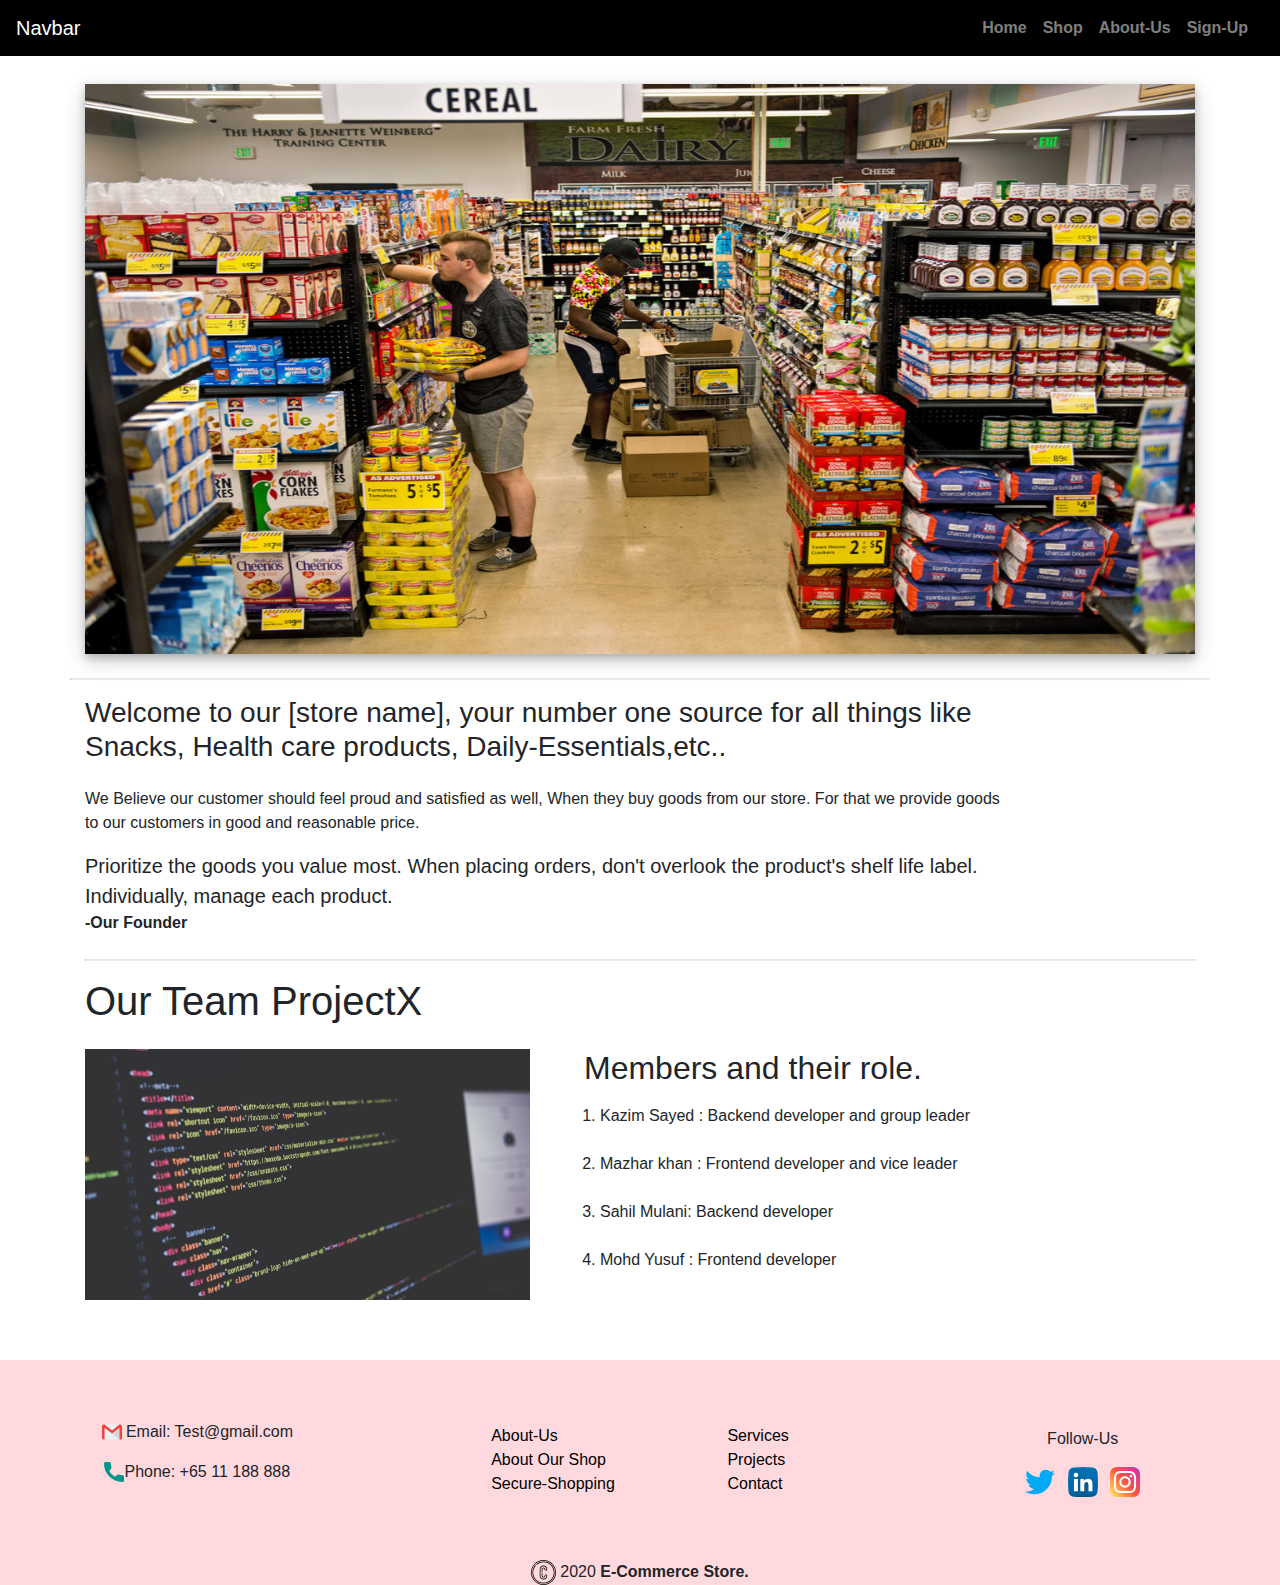
<file: aboutus.html>
<!DOCTYPE html>
<html lang="en">

<head>
    <meta charset="UTF-8">
    <meta name="viewport" content="width=device-width, initial-scale=1.0">
    <title>Document</title>
    <link rel="stylesheet" href="css/about.css">
    <link rel="stylesheet" href="https://stackpath.bootstrapcdn.com/bootstrap/4.5.2/css/bootstrap.min.css"
        integrity="sha384-JcKb8q3iqJ61gNV9KGb8thSsNjpSL0n8PARn9HuZOnIxN0hoP+VmmDGMN5t9UJ0Z" crossorigin="anonymous">
    <script src="https://code.jquery.com/jquery-3.5.1.slim.min.js"
        integrity="sha384-DfXdz2htPH0lsSSs5nCTpuj/zy4C+OGpamoFVy38MVBnE+IbbVYUew+OrCXaRkfj"
        crossorigin="anonymous"></script>
    <script src="https://cdn.jsdelivr.net/npm/popper.js@1.16.1/dist/umd/popper.min.js"
        integrity="sha384-9/reFTGAW83EW2RDu2S0VKaIzap3H66lZH81PoYlFhbGU+6BZp6G7niu735Sk7lN"
        crossorigin="anonymous"></script>
    <script src="https://stackpath.bootstrapcdn.com/bootstrap/4.5.2/js/bootstrap.min.js"
        integrity="sha384-B4gt1jrGC7Jh4AgTPSdUtOBvfO8shuf57BaghqFfPlYxofvL8/KUEfYiJOMMV+rV"
        crossorigin="anonymous"></script>
    <link href="https://fonts.googleapis.com/css2?family=Acme&family=Itim&display=swap" rel="stylesheet">
</head>

<body>
    <!-- navbar  -->
    <nav class="navbar navbar-dark sticky-top " style="background-color:black;">

        <a class="navbar-brand" href="#">Navbar</a>

        <div class=" d-inline-flex font-weight-bold ">
            <ul class=" d-flex flex-row navbar-nav ">
                <li class="nav-item mr-3 text-dark">
                    <a class="nav-link" href="index.html">Home</a>
                </li>
                <li class="nav-item mr-3 text-dark">
                    <a class="nav-link" href="#">Shop</a>
                </li>
                <li class="nav-item mr-3 text-dark">
                    <a class="nav-link" href="aboutus.html">About-Us</a>
                </li>
                <li class="nav-item mr-3 text-dark">
                    <a class="nav-link" href="login.html">Sign-Up</a>
                </li>

            </ul>

    </nav>



    <div class="custom">
        <!-- container 1 -->
        <div class="container my-4">
            
            <div class="row featurette mt-1">
                <div class="col-md-12">
                    <div id="carouselExampleFade" class="carousel slide carousel-fade" data-ride="carousel">
                        <div class="carousel-inner">
                          <div class="carousel-item active">
                            <img src="images/Grocery01.jpg" class="d-block w-100" alt="...">
                          </div>
                          <div class="carousel-item">
                            <img src="images/Grocery02.jpg" class="d-block w-100" alt="...">
                          </div>
                          <div class="carousel-item">
                            <img src="images/Grocery03.jpg" class="d-block w-100" alt="...">
                          </div>
                        </div>
                        <a class="carousel-control-prev" href="#carouselExampleFade" role="button" data-slide="prev">
                          <span class="carousel-control-prev-icon" aria-hidden="true"></span>
                          <span class="sr-only">Previous</span>
                        </a>
                        <a class="carousel-control-next" href="#carouselExampleFade" role="button" data-slide="next">
                          <span class="carousel-control-next-icon" aria-hidden="true"></span>
                          <span class="sr-only">Next</span>
                        </a>
                      </div>
                </div>
                <hr style="width:100%; text-align:center;border-style: inset;
                border-width: 1px;" class="mt-4 mb-0">
                <div class="col-md-10 mt-3">
                    
                   <h3 class="mb-4">Welcome to our [store name], your number one source for all things like Snacks, Health care products, Daily-Essentials,etc.. 
                       </h3>
                    <p>We Believe our customer should feel proud and satisfied as well, When
                        they buy goods from our store. For that we provide goods to our customers in 
                        good and reasonable price. 
                    </p>
                    <p class="lead  mb-0">Prioritize the goods you value most. When placing orders, don't overlook the
                                product's shelf life label. Individually, manage each product. 
                    
                    </p>
                    <span class="mt-0 pt-0"><strong>-Our Founder</strong></span>
                </div>
                
            </div>
            <hr style="width:100%; text-align:center;border-style: inset;
                border-width: 1px;" class="mt-4 mb-0">
                <div class="col-md-5 pl-0 mt-3">
                    <h1>Our Team ProjectX</h1>
                </div>
          <div class=" row featurette d-flex justify-content-center align-content-center my-4 ">
              
                    <div class="col-md-7 order-md-2 ">
                        <h2 class="featurette-heading pl-4"> Members and their role.</h2>
                        <p class="lead">
                            <ol>
                                <li>Kazim Sayed : Backend developer and group leader</li>
                                <br>
                                <li>Mazhar khan : Frontend developer and vice leader</li>
                                <br>
                                <li>Sahil Mulani: Backend developer </li>
                                <br>
                                <li>Mohd Yusuf  : Frontend developer </li>
                                <br>
                            </ol>
                        </p>
                    </div>
                    <div class="col-md-5 ">
                        <img class="bd-placeholder-img bd-placeholder-img-lg featurette-image img-fluid mx-auto  "
                            height="500" src="images/memLogo.jpg" alt="">
                    </div>
                </div>
                
            </div>
        </div>

        <!-- footer  -->
        <div class="footer container-fluid">
          
            <div class="details col-md-3 ">
                <p ><img src="Svg/gmail.svg"/> Email: Test@gmail.com </p>
                
                <p> <img src="Svg/phone.svg"/>Phone: +65 11 188 888</p>
                
            </div>
            
              
                
                <div class="shop col-md-5 ">
                  
                  <div >
  
                    <a href="#"> About-Us</a>
                    <br/>
                    <a href="#">About Our Shop</a>
                    <br/>
                    <a href="#">Secure-Shopping</a>
                  </div>
                  
              
                  <div class="ml-3">
                    <a href="#"> Services</a>
                    <br/>
                    <a href="#">Projects</a>
                    <br/>
                    <a href="#">Contact</a>
                  </div>
                </div>
                <div class="follow col-md-3">
                  <p>Follow-Us</p>
                  <div class="icons">
                    <img src="Svg/twitter (1).svg" class="mr-2"/>
                    <img src="Svg/linkedin.svg" class="mr-2"/>
                    <img src="Svg/instagram-sketched.svg"/>
                  </div>
                </div>
            
           
          </div>
          <div class="container-fluid mr-0 ml-0 pl-0 pr-0">
            <div class="col-md-12 cpyRight">
              <img class="copy mr-1" src="Svg/copyright.svg"/>
              <span>2020<strong> E-Commerce Store.</strong></span>
          </div>
          </div>
         

</body>

</html>
</file>
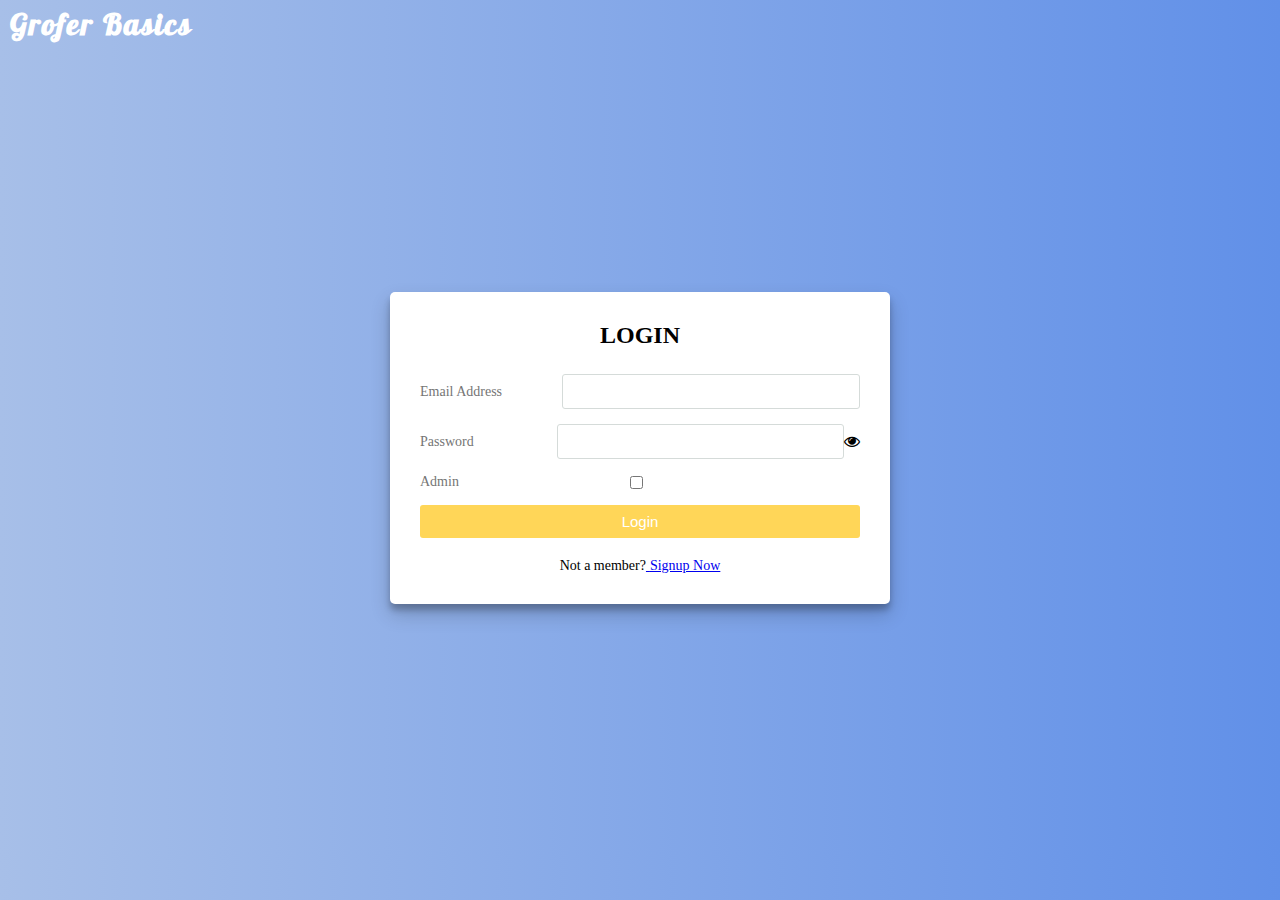
<file: login.html>
<!DOCTYPE html>
<html lang="en">
<head>
    <meta charset="UTF-8">
    <meta name="viewport" content="width=device-width, initial-scale=1.0">
    <link rel="stylesheet" href="https://cdn.jsdelivr.net/npm/bootstrap@4.5.3/dist/css/bootstrap.min.css" integrity="sha384-TX8t27EcRE3e/ihU7zmQxVncDAy5uIKz4rEkgIXeMed4M0jlfIDPvg6uqKI2xXr2" crossorigin="anonymous">
    <link rel="stylesheet" href="./css/style.css">
    <link rel="stylesheet" href="https://cdnjs.cloudflare.com/ajax/libs/font-awesome/4.7.0/css/font-awesome.min.css">
    <link href="https://fonts.googleapis.com/css2?family=Lobster&display=swap" rel="stylesheet">
    <link href="https://fonts.googleapis.com/css2?family=Roboto:wght@500&display=swap" rel="stylesheet">
    
    
<title>Login</title>
</head>
<body>
  <div class="store_name"><h4>Grofer Basics</h4></div>
<div class="surround">
  <div class="wrapper">
    <div class="title">
      Login
    </div>
    <form action="login.php" method="post">
    <div class="form">
        <div class="inputfield">
          <label>Email Address</label>
          <input type="text" class="input" name="email">
       </div> 
       <div class="inputfield">
          <label>Password</label>
          <input type="password" class="input" id="pswrd_1" name="pass">
          <span>
          <i class="fa fa-eye" aria-hidden="true" id="eye" onclick="toggle()"></i>
		      </span> 
       </div>
       <div class="inputfield col-md-3 pl-1">
          <label>Admin</label>
          <input type="checkbox" id="vehicle1" name="admin" value="admin">
       </div>  
      <div class="inputfield">
        <input type="submit" value="Login" class="btn" name="btn_Sub">
      </div>
    </div>
    </form>
    <br>
    <div class="inputfield" style="text-align: center;">
        <label style=" font-size:14px;">Not a member?</label><a href="signup.php"> <label style=" font-size:14px;">Signup Now</label></a>
      </div>
  </div>

</div>




<script src="https://code.jquery.com/jquery-3.5.1.slim.min.js" integrity="sha384-DfXdz2htPH0lsSSs5nCTpuj/zy4C+OGpamoFVy38MVBnE+IbbVYUew+OrCXaRkfj" crossorigin="anonymous"></script>
<script src="https://cdn.jsdelivr.net/npm/popper.js@1.16.1/dist/umd/popper.min.js" integrity="sha384-9/reFTGAW83EW2RDu2S0VKaIzap3H66lZH81PoYlFhbGU+6BZp6G7niu735Sk7lN" crossorigin="anonymous"></script>
<script src="https://cdn.jsdelivr.net/npm/bootstrap@4.5.3/dist/js/bootstrap.min.js" integrity="sha384-w1Q4orYjBQndcko6MimVbzY0tgp4pWB4lZ7lr30WKz0vr/aWKhXdBNmNb5D92v7s" crossorigin="anonymous"></script>
<script src="./js/showpass.js"></script>
</body>
</html>
</file>
<file: css/about.css>
.custom{
    /* padding-top: 45px; */
    
    /* height: 550px; */

     
    
    display: flex;
    flex-direction: row;
    justify-content: space-around;
    
    
    
}
.container{
    background-color:;
}
.footer{
    display: flex;
    /* flex-direction: row; */
    justify-content: space-evenly;
    align-items: center;
    height:200px;
    background-color:#FFD9DE ;
}
.details{
  
    height:150px;
    align-items: center;
    justify-content: center;
    display: flex;
    flex-direction: column;
    
}

.details img{
    width:20px;
}
.shop a{
    color:black
}
.shop{
    
    
    display: flex;
    align-items: center;
    justify-content: space-evenly;
}
.follow img{
    width: 30px;
}
.follow{
    
    
    display: flex;
    flex-direction: column;
    align-items: center;
    justify-content: space-between;
    
}
.icons{
    padding-bottom: 40px;
    justify-content: space-evenly;
}
.follow p{
    padding-top: 45px;
}
.carousel-inner{
    box-shadow: 0 4px 8px 0 rgba(0, 0, 0, 0.2), 0 6px 20px 0 rgba(0, 0, 0, 0.19);
}
.carousel-item img{
    height: 570px;
    
    
}
.copy{
    width: 25px;
    
}
.cpyRight{
    display: flex;
    justify-content: center;
    align-items: center;
    background-color: #FFD9DE;
}
</file>
<file: css/style.css>
@import url('https://fonts.googleapis.com/css?family=Montserrat:400,700&display=swap');

*{
  margin: 0;
  padding: 0;
  box-sizing: border-box;
  /* font-family: 'Montserrat', sans-serif; */
}
body{
  background: #6190E8;  /* fallback for old browsers */
  background: -webkit-linear-gradient(to right, #A7BFE8, #6190E8);  /* Chrome 10-25, Safari 5.1-6 */
  background: linear-gradient(to right, #A7BFE8, #6190E8); /* W3C, IE 10+/ Edge, Firefox 16+, Chrome 26+, Opera 12+, Safari 7+ */  
  padding: 0 10px;
  
}
.surround{
  height: 90vh;
  
  display: flex;
  justify-content: center;
  align-items: center;
}
.wrapper{
  
  max-width: 500px;
  width: 100%;
  background: #fff;
  margin: 50px auto;
  box-shadow: 0 10px 20px rgba(0,0,0,0.19), 0 6px 6px rgba(0,0,0,0.23);
  border-radius: 5px;
  padding: 30px;
}
.store_name{
  
  padding-top: 5px;
}
.store_name h4{
  font-family: 'Lobster', cursive;
  font-size: 30px;
  font-weight: bolder;
  letter-spacing: 2px;
  color: #fff;
}

.wrapper .title{
  font-size: 24px;
  font-weight: 700;
  margin-bottom: 25px;
  color: black;
  text-transform: uppercase;
  text-align: center;
}

.wrapper .form{
  width: 100%;
}

.wrapper .form .inputfield{
  margin-bottom: 15px;
  display: flex;
  align-items: center;
}

.wrapper .form .inputfield label{
   width: 200px;
   color: #757575;
   margin-right: 10px;
  font-size: 14px;
}

.wrapper .form .inputfield .input,
.wrapper .form .inputfield .textarea{
  width: 100%;
  outline: none;
  border: 1px solid #d5dbd9;
  font-size: 15px;
  padding: 8px 10px;
  border-radius: 3px;
  transition: all 0.3s ease;
}

.wrapper .form .inputfield .textarea{
  width: 100%;
  height: 125px;
  resize: none;
}

.wrapper .form .inputfield .custom_select{
  position: relative;
  width: 100%;
  height: 37px;
}

.wrapper .form .inputfield .custom_select:before{
  content: "";
  position: absolute;
  top: 12px;
  right: 10px;
  border: 8px solid;
  border-color: #d5dbd9 transparent transparent transparent;
  pointer-events: none;
}

.wrapper .form .inputfield .custom_select select{
  -webkit-appearance: none;
  -moz-appearance:   none;
  appearance:        none;
  outline: none;
  width: 100%;
  height: 100%;
  border: 0px;
  padding: 8px 10px;
  font-size: 15px;
  border: 1px solid #d5dbd9;
  border-radius: 3px;
}


.wrapper .form .inputfield .input:focus,
.wrapper .form .inputfield .textarea:focus,
.wrapper .form .inputfield .custom_select select:focus{
  border: 1px solid  #1DA1F2;
}

.wrapper .form .inputfield p{
   font-size: 14px;
   color: #757575;
}

.wrapper .form .inputfield .btn{
  width: 100%;
  padding: 8px 10px;
  font-size: 15px; 
  border: 0px;
  background: #ffd658;
  color: #fff;
  cursor: pointer;
  border-radius: 3px;
  outline: none;
}

.wrapper .form .inputfield .btn:hover{
  background:  #A7BFE8;
}

.wrapper .form .inputfield:last-child{
  margin-bottom: 0;
}

@media (max-width:420px) {
  .wrapper .form .inputfield{
    flex-direction: column;
    align-items: flex-start;
  }
  .wrapper .form .inputfield label{
    margin-bottom: 5px;
  }
  .wrapper .form .inputfield.terms{
    flex-direction: row;
  }
}
</file>
